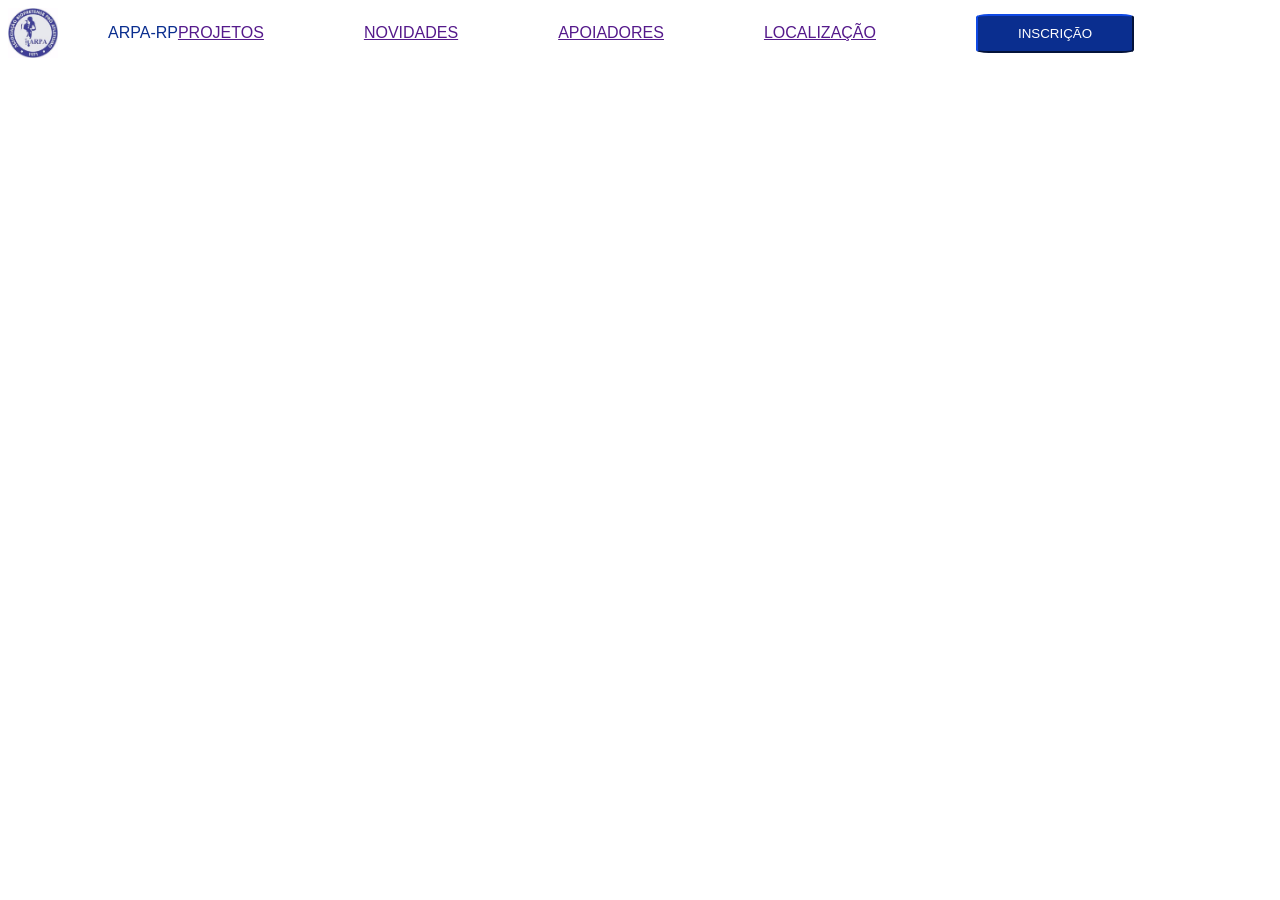
<file: Nova pasta/index.html>
<!DOCTYPE html>
<html lang="en">
<head>
    <meta charset="UTF-8">
    <meta name="viewport" content="width=device-width, initial-scale=1.0">
    <title>ARPA-RP</title>
    <link rel="stylesheet" href="style.css">
</head>
<body>

    <header class="header">
        <div class="logoimg">
                    <img class="logo" alt="" src="img/arparp.jpg">
                    <li><a>ARPA-RP</a></li>

        </div>
        <div class="sub-items">
        <li><a href="">PROJETOS</a></li>
          <li><a href="">NOVIDADES</a></li>
            <li><a href="">APOIADORES</a></li>
              <li><a href="">LOCALIZAÇÃO</a></li>
              <button href="" class="button">INSCRIÇÃO</button>
              </div>
    </header>
    <section class="container">

    </section>
    
</body>
</html>
</file>
<file: Nova pasta/style.css>
/* cores */
:root {
    font-family: Manrope, Arial, sans-serif;
    color: rgb(6, 28, 92);
    text-rendering: optimizelegibility;
    -webkit-font-smoothing: antialiased;
    --blue: #0a2e8f;
    --navy: #061c5c;
    --pale: #eaf0fb;
    --line: #d6e0f2;
    --white: #fff;
    background: rgb(255, 255, 255);
    font-synthesis: none;
    list-style-type: none;
    text-decoration: none;

}

/* fechamento cores */

/* inicio header*/

.header {
    display: flex;
}
/* imagem/titulo */
.logoimg {
    align-items: center;
    display:flex;
    gap: 50px;
    color: #0a2e8f;
}
.logoimg img{
    width: 50px;
}
/* fechamento imagem/titulo */



/* sub items ex: projeto, novidades*/


.sub-items {
    background-color:var(--white);
    display: flex;
    gap: 100px;
    align-items: center;
    text-decoration: none;
    
}


.sub-items button{
    color: var(--white);
    background-color: #0a2e8f;
    border-radius: 8%;
    border-color: #0a2e8f;
    padding: 10px 40px;
  
}



/* fim do header */



.container {
    background-image: #061c5c;
}
</file>
